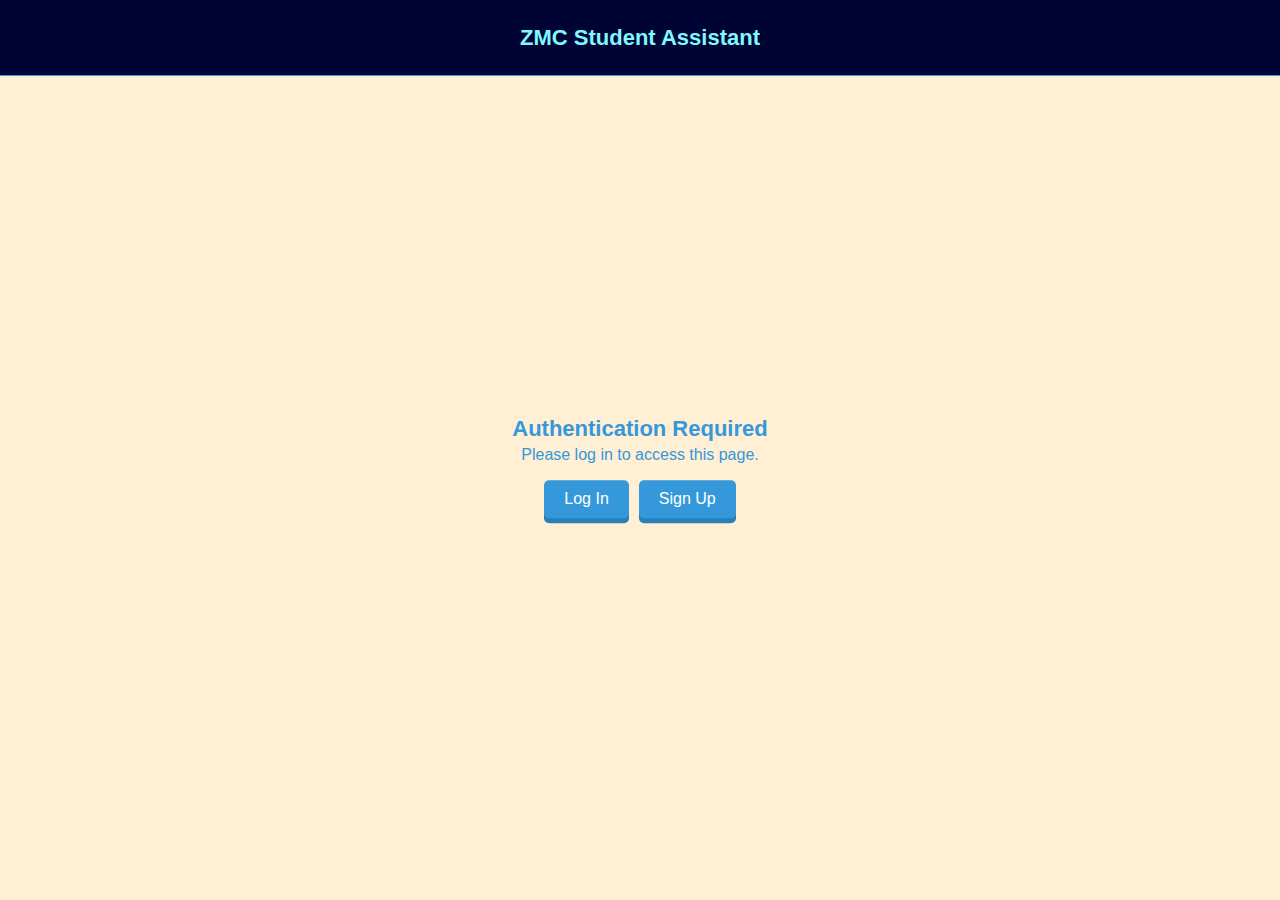
<file: templates/access.html>
<!DOCTYPE html>
<html lang="en">
<head>
    <meta charset="UTF-8">
    <meta name="viewport" content="width=device-width, initial-scale=1.0">
		<link rel="stylesheet" href="../static/css/access.css">
    <title>Authentication Required</title>
    <style>
    </style>
</head>
<body>
	<header>
		<h1 class="logo">ZMC Student Assistant</h1>
	</header> 
	<div class="access-container">
		<div class="message-container">
			<div class="message-box" style="display: none;">This is the message box This is the message box This is the message box This is the message box This is the message box</div>
		</div>
    <h1>Authentication Required</h1>
    <p>Please log in to access this page.</p>
		<div class="buttons-box">
	    <a href="/login_template" class="button">Log In</a>
	    <a href="/register_template" class="button" style="margin-left: 10px;">Sign Up</a>
		</div>
	</div>
	<script>
		const message = {{ message | tojson | safe }}
		if (message) {
			const messageBox = document.querySelector('.message-box');
			messageBox.innerHTML = '';
			messageBox.innerHTML = message;
			messageBox.style.display = 'flex';
			setTimeout(() => {
				messageBox.style.display = 'none';
			}, 10000);
		}
	</script>
</body>
</html>
</file>
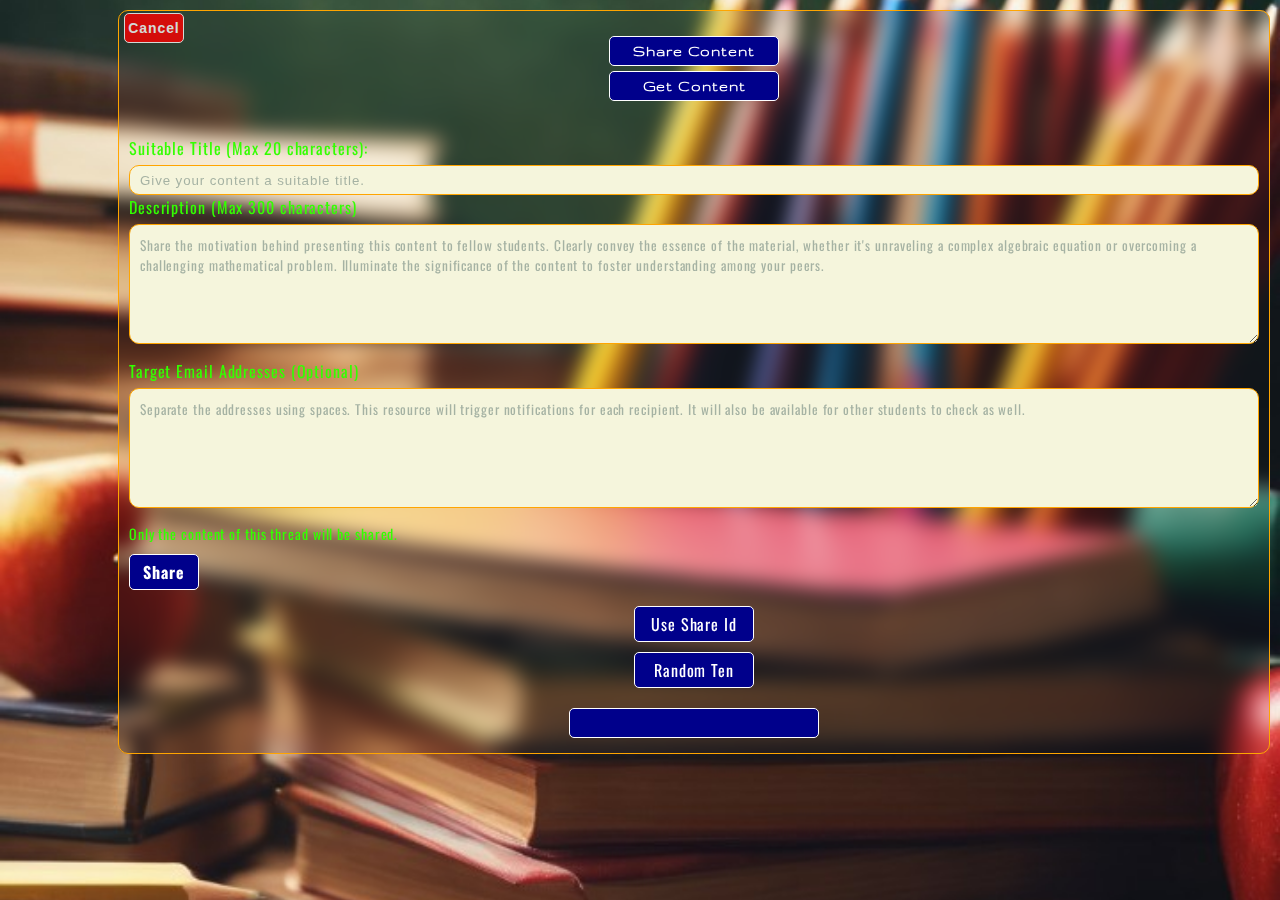
<file: templates/student_share_thread.html>
<!DOCTYPE html>
<html lang="en">
<head>
    <meta charset="UTF-8">
    <meta name="viewport" content="width=device-width, initial-scale=1.0">
		<link rel="preconnect" href="https://fonts.googleapis.com">
    <link rel="preconnect" href="https://fonts.gstatic.com" crossorigin>
		<link href="https://fonts.googleapis.com/css2?family=Kalnia&display=swap" rel="stylesheet">
		<link href="https://fonts.googleapis.com/css2?family=Oswald:wght@200;300;400;500;600;700&display=swap" rel="stylesheet">
		<link href="https://fonts.googleapis.com/css2?family=Gruppo&display=swap" rel="stylesheet">
    <title>Student Information Form</title>
    <style>
        body {
					height: 100vh;
            font-family: Arial, sans-serif;
						font-family: "Oswald";
						display: flex;
						align-items: flex-end;
						flex-direction: column;
						background-image: url("../static/images/theme.png");
						background-repeat: no-repeat;
						background-size: cover;
						background-position: center;
        }
				.share-container {
					width: 90%;
					backdrop-filter: blur(10px);
					border: .4px solid orange;
					margin: 10px;
					border-radius: 10px;
					position: relative;
				}

				.share-cancel-btn {
					width: 60px;
					position: absolute;
					top: 2px;
					left: 5px;
					display: flex;
					justify-content: center;
					align-items: center;
					height: 30px;
					border: 1px solid #fff;
					background-color: #ff0000;
					border-radius: 5px;
					color: #fff;
					font-size: 14px;
					font-family: sans-serif;
					font-weight: bold;
					opacity: .8;
				}

				.landing-buttons,
				.share-wrapper-receive,
				.share-wrapper-send {
					width: 100%;
					height: 480px;
					padding: 10px;
					padding-top: 20px;
					border-bottom-left-radius: 10px;
					border-bottom-right-radius: 10px;
				}
				.share-wrapper-receive {
					height: auto;
				}
				* {
					letter-spacing: .9px;
					box-sizing: border-box;
					color: #33ff00;
					margin: 0;
					padding: 0;
				}
				.landing-buttons {
					display: flex;
					flex-direction: column;
					align-items: center;
					height: auto;
				}

				.share-content-button,
				.get-content-button {
					font-family: "Gruppo", sans-serif;
					width: 170px;
					display: flex;
					justify-content: center;
					align-items: center;
					height: 30px;
					background-color: #00008B;
					border: 1px solid #fff;
					border-radius: 5px;
					font-weight: bold;
					color: #ffff;
					margin: 5px 0;
				}
				.share-content-button {
					margin-bottom: 2.5px;
				}
				.get-content-button {
					margin-top: 2.5px;
				}

        label {
            display: block;
            margin-bottom: 5px;
						color: #33ff00;
        }

				#content-title {
					width: 100%;
					height: 30px;
					padding: 0 10px;
					color: #32174d;
					background-color: #F5F5DC;
					outline: none;
					border: 1px solid orange;
					border-radius: 10px;
				}

				#description,
				#taggedEmails {
					width: 100%;
          box-sizing: border-box;
          margin-bottom: 10px;
					color: #32174d;
					font-family: "Oswald";
					height: 120px;
					outline: none;
					border: 1px solid orange;
					border-radius: 10px;
					padding: 10px;
					background-color: #F5F5DC;
				}

				#description::placeholder,
				#taggedEmails::placeholder,
				#content-title::placeholder {
					opacity: .4;
					color: #2F4F4F;
				}
				.share-p {
					font-size: 14px;
				}
				.confirm-share-box {
					width: 100%;
					height: auto;
				}
				.share-button {
					width: 70px;
					padding: 5px;
					display: flex;
					justify-content: center;
					align-items: center;
					background-color: #00008B;
					color: #fff;
					border: 1px solid #fff;
					font-weight: bold;
					border-radius: 5px;
					margin-top: 10px;
				}


				.share-wrapper-receive {
					display: flex;
					flex-direction: column;
					justify-content: center;
					padding-top: 10px;
				}
				.receive-choice-box {
					width: 100%;
					display: flex;
					flex-direction: column;
					align-items: center;
				}
				.have-share-id,
				.random-shared-threads {
					width: 120px;
					display: flex;
					justify-content: center;
					align-items: center;
					padding: 5px;
					background-color: #00008B;
					border: 1px solid #fff;
					color: #fff;
					border-radius: 5px;
				}
				.have-share-id {
					margin-bottom: 5px;
				}
				.random-shared-threads {
					margin-top: 5px;
				}
				.get-content {
					width: 120px;
					margin-top: 10px;
					display: flex;
					justify-content: center;
					align-items: center;
					height: 30px;
					border: 1px solid #fff;
					border-radius: 5px;
					color: #fff;
					background: blue;
				}
				.random-ten-box {
					width: 100%;
					display: flex;
					flex-direction: column;
					align-items: center;
					margin-top: 20px;
				}
				.random-ten-content {
					width: 250px;
					height: 30px;
					display: flex;
					justify-content: center;
					align-items: center;
					color: #fff;
					border: 1px solid #fff;
					border-radius: 5px;
					background-color: #00008B;
					margin-bottom: 5px;
					font-family: "Gruppo";
					letter-spacing: .2px;
					font-weight: bold;
				}
    </style>
</head>
<body>
	<div class="share-container">
		<span class="share-cancel-btn">Cancel</span>
		<div class="landing-buttons">
			<span class="share-content-button">Share Content</span>
			<span class="get-content-button">Get Content</span>
		</div>

		<div class="share-wrapper-send">
			<label class="share-label" for="content-title">Suitable Title (Max 20 characters):</label>
	    <input type="text" id="content-title" maxlength="20" placeholder="Give your content a suitable title.">

	    <label class="share-label" for="description">Description (Max 300 characters)</label>
	    <textarea id="description" maxlength="300" placeholder="Share the motivation behind presenting this content to fellow students. Clearly convey the essence of the material, whether it's unraveling a complex algebraic equation or overcoming a challenging mathematical problem. Illuminate the significance of the content to foster understanding among your peers."></textarea>

	    <label class="share-label" for="taggedEmails">Target Email Addresses (Optional)</label>
	    <textarea id="taggedEmails" placeholder="Separate the addresses using spaces. This resource will trigger notifications for each recipient. It will also be available for other students to check as well."></textarea>

	    <p class="share-p">Only the content of this thread will be shared.</p>
			<div class="confirm-share-box">
				<span class="share-button">Share</div>
			</div>




		<div class="share-wrapper-receive">
			<div class="receive-choice-box">
				<span class="have-share-id">Use Share Id</span>
				<span class="random-shared-threads">Random Ten</span>
			</div>
			<div class="use-share-id-box" style="display: none;">
				<label class="share-label" for="use-share-id">Share Id</label>
				<input type="text" id="content-title" maxlength="6" placeholder="Enter the Share Id" required>
				<span class="get-content">Get Content</span>
			</div>
			<div class="random-ten-box">
				<span class="random-ten-content"></span>
			</div>
		</div>
	</div>

</body>
</html>
</file>
<file: static/css/access.css>
* {
  box-sizing: border-box;
 }

body {
  font-family: Arial, sans-serif;
  display: flex;
  flex-direction: column;
  justify-content: center;
  align-items: center;
  background-color: #FFEFD5;
  margin: 0;
  padding: 0;
}

header {
  width: 100%;
  padding: 10px;
  background-color: #000435;
  border-bottom: 1px solid #3498db;
  position: fixed;
  top: 0;
  z-index: 100;
  display: flex;
  justify-content: center;
  align-items: center;
}

.logo {
  color: #7DF9FF;
}

.access-container {
  width: 100%;
  height: auto;
  display: flex;
  flex-direction: column;
  justify-content: center;
  align-items: center;
  position: absolute;
  top: 50%;
  transform: translateY(-50%);
}

.message-container {
  width: 100%;
  display: flex;
  padding: 10px;
}

.message-box {
  width: 100%;
  height: auto;
  padding: 5px;
  border: 0.5px solid #FF8C00;
  color: lime;
  display: flex;
  justify-content: center;
  align-items: center;
  font-size: 12px;
  font-weight: bold;
  letter-spacing: 0.5px;
  border-radius: 5px;
}

h3 {
  color: #7DF9FF;
  font-size: 10px;
  margin: 0;
  padding: 0;
}

h1 {
  color: #3498db;
  font-size: 22px;
}

p {
  color: #3498db;
  margin-top: -10px;
}

.buttons-box {
  width: 100%;
  display: flex;
  justify-content: center;
}

.button {
  display: inline-block;
  padding: 10px 20px;
  font-size: 16px;
  cursor: pointer;
  text-align: center;
  text-decoration: none;
  outline: none;
  color: #fff;
  background-color: #3498db;
  border: none;
  border-radius: 5px;
  box-shadow: 0 5px #2980b9;
}

.button:hover {
  background-color: #2980b9;
}

/*# sourceMappingURL=access.css.bkp.map */
</file>
